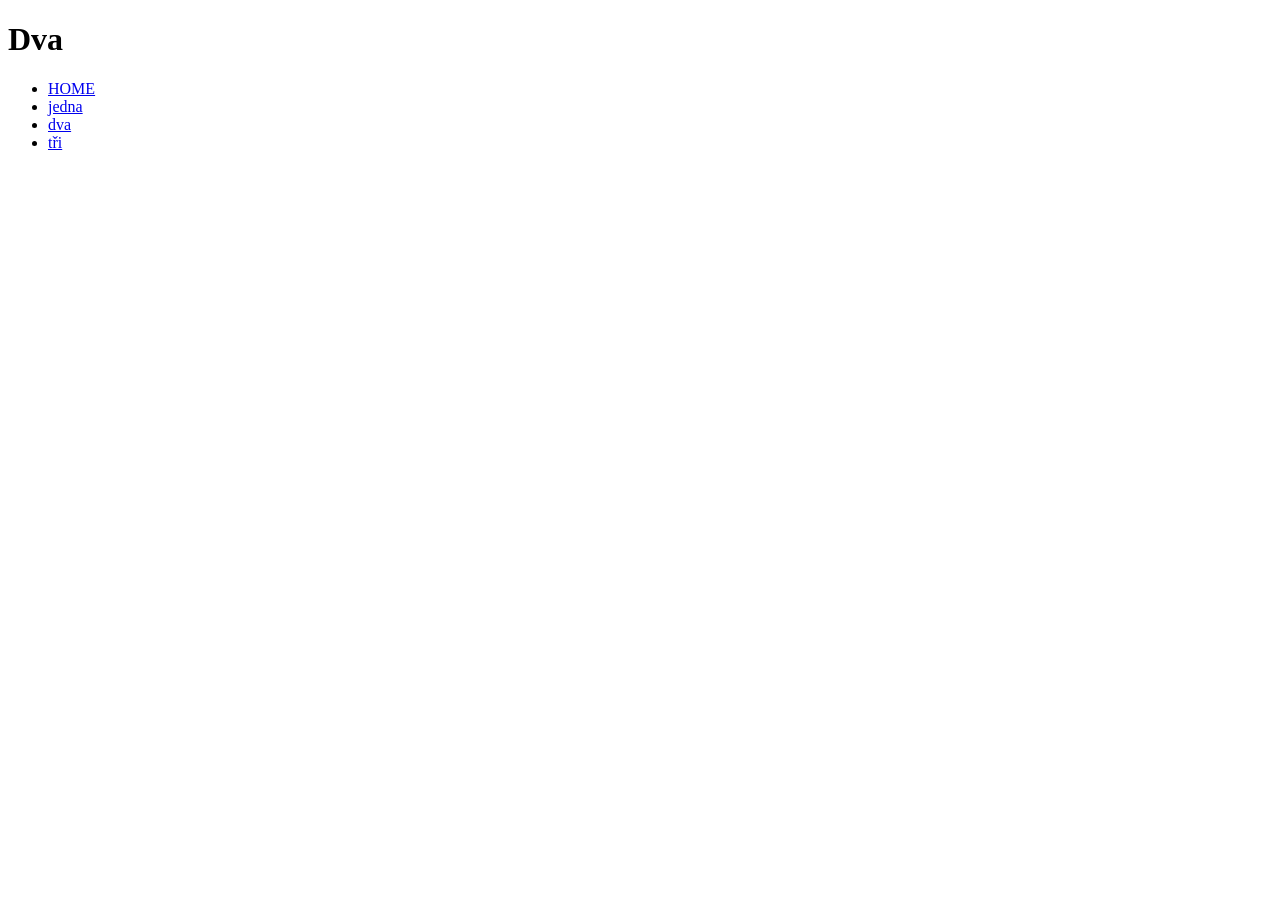
<file: dva.html>
<!DOCTYPE html>
<html lang="en">
<head>
    <meta charset="UTF-8">
    <meta name="viewport" content="width=device-width, initial-scale=1.0">
    <title>Dva..</title>
</head>
<body>
    <h1>Dva</h1>

    <ul>
        <li><a href="index.html">HOME</a></li>
        <li><a href="jedna.html">jedna</a></li>
        <li><a href="dva.html">dva</a></li>
        <li><a href="tri/tri.html">tři</a></li>
    </ul>
</body>
</html>
</file>
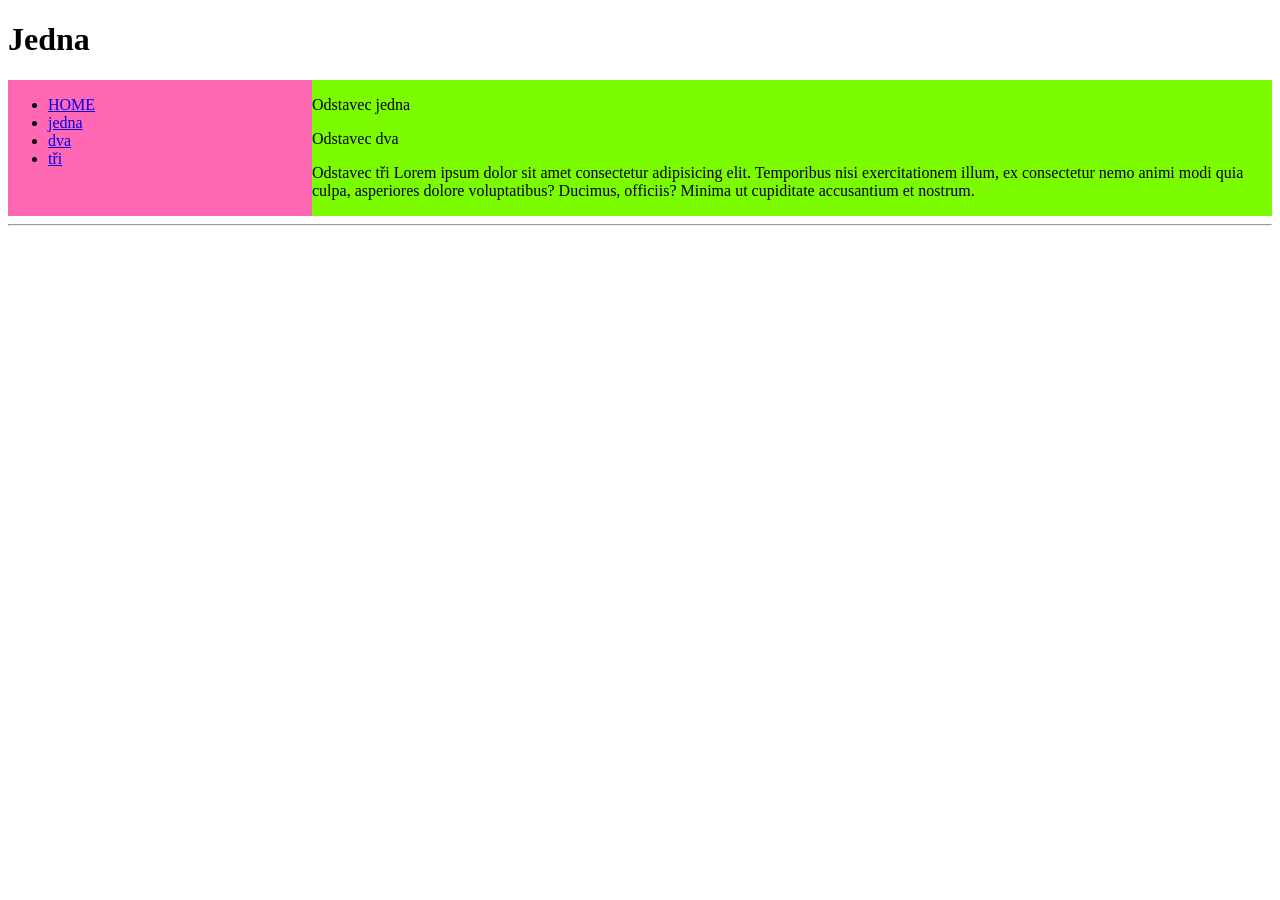
<file: jedna.html>
<!DOCTYPE html>
<html lang="en">
<head>
    <meta charset="UTF-8">
    <meta name="viewport" content="width=device-width, initial-scale=1.0">
    <title>Jedna..</title>

    <style>
#container {
    display: flex;
}

nav {
    background-color: hotpink;
    flex: 3 3 10em ;
}

main {
    background-color: lawngreen;
    flex: 10 10 30em;
}

    </style>
</head>
<body>
    <h1>Jedna</h1>

    <div id="container">
        <nav>
            <ul>
                <li><a href="index.html">HOME</a></li>
                <li><a href="jedna.html">jedna</a></li>
                <li><a href="dva.html">dva</a></li>
                <li><a href="tri/tri.html">tři</a></li>
            </ul>
        </nav>
        <main>
            <p>Odstavec jedna</p>
            <p>Odstavec dva</p>
            <p>Odstavec tři
                Lorem ipsum dolor sit amet consectetur adipisicing elit. Temporibus nisi exercitationem illum, ex consectetur nemo animi modi quia culpa, asperiores dolore voluptatibus? Ducimus, officiis? Minima ut cupiditate accusantium et nostrum.
            </p>
        </main>
    </div>

    <hr>

</body>
</html>
</file>
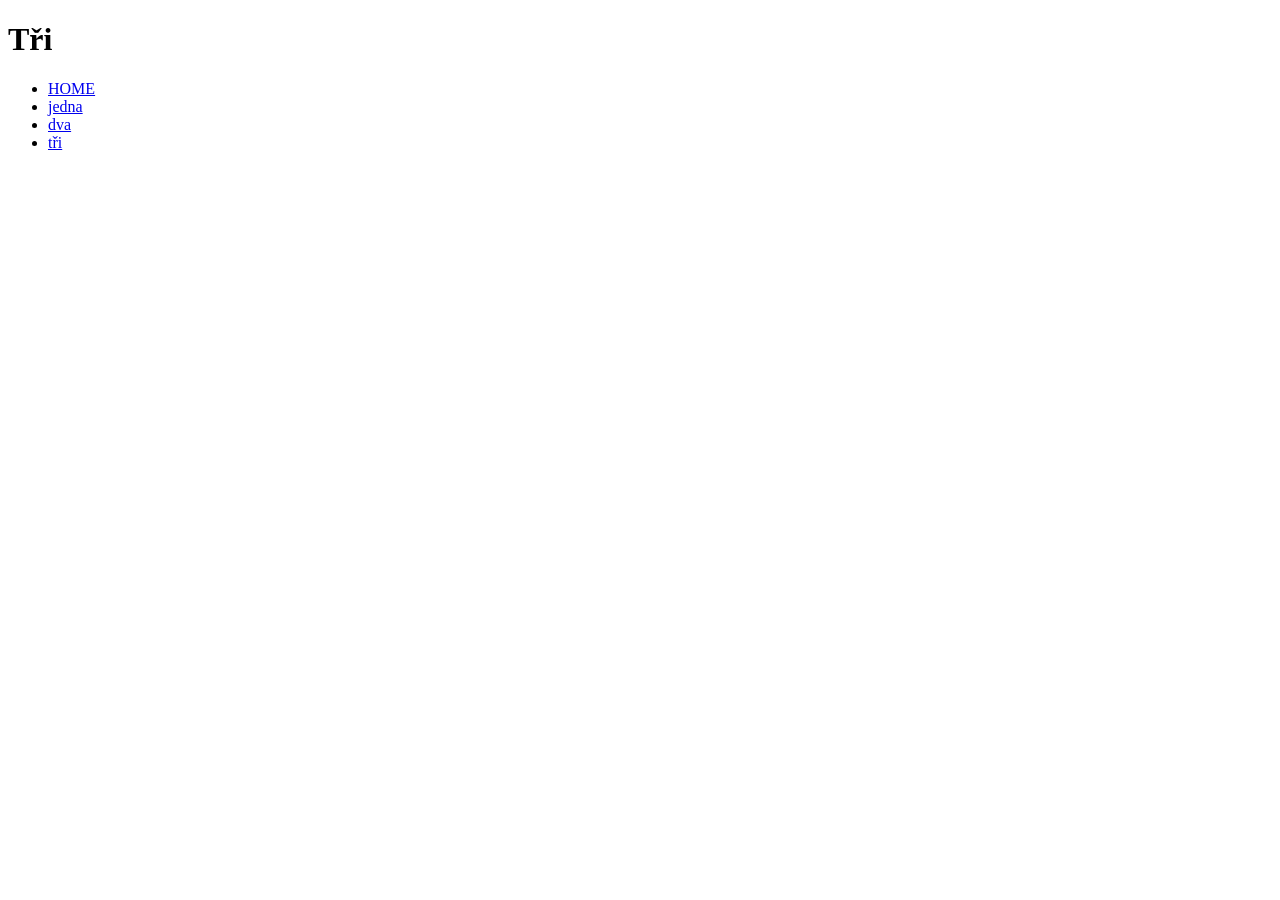
<file: tri/tri.html>
<!DOCTYPE html>
<html lang="en">
<head>
    <meta charset="UTF-8">
    <meta name="viewport" content="width=device-width, initial-scale=1.0">
    <title>tři..</title>
</head>
<body>
    <h1>Tři</h1>
    <ul>
        <li><a href="../../index.html">HOME</a></li>
        <li><a href="../jedna.html">jedna</a></li>
        <li><a href="/dva.html">dva</a></li>
        <li><a href="/tri/tri.html">tři</a></li>
    </ul>
</body>
</html>
</file>
